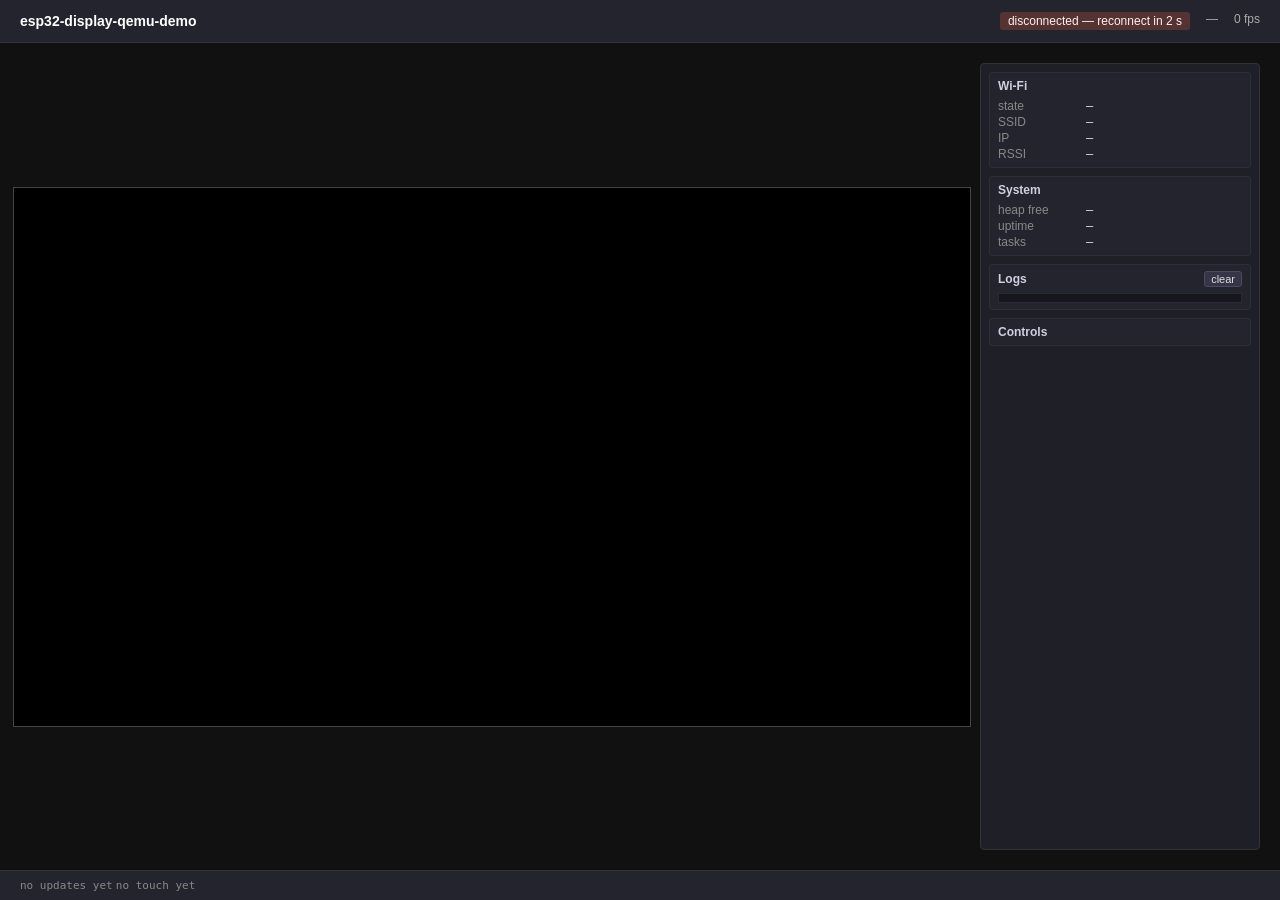
<file: web/index.html>
<!DOCTYPE html>
<html lang="en">
<head>
  <meta charset="UTF-8" />
  <title>esp32-display-qemu-demo · framebuffer viewer</title>
  <link rel="stylesheet" href="style.css" />
</head>
<body>
  <header>
    <h1>esp32-display-qemu-demo</h1>
    <div class="meta">
      <span id="status" class="status connecting">connecting…</span>
      <span id="resolution">—</span>
      <span id="fps">0 fps</span>
    </div>
  </header>
  <main>
    <section class="display">
      <canvas id="fb" width="240" height="135"></canvas>
    </section>
    <aside class="sidepanel" id="sidepanel">
      <details open>
        <summary>Wi-Fi</summary>
        <dl class="kv">
          <dt>state</dt><dd id="wifi-state">—</dd>
          <dt>SSID</dt><dd id="wifi-ssid">—</dd>
          <dt>IP</dt><dd id="wifi-ip">—</dd>
          <dt>RSSI</dt><dd id="wifi-rssi">—</dd>
        </dl>
      </details>
      <details open>
        <summary>System</summary>
        <dl class="kv">
          <dt>heap free</dt><dd id="sys-heap">—</dd>
          <dt>uptime</dt><dd id="sys-uptime">—</dd>
          <dt>tasks</dt><dd id="sys-tasks">—</dd>
        </dl>
      </details>
      <details open>
        <summary>Logs <button type="button" id="logs-clear" class="mini">clear</button></summary>
        <ul id="logs" class="logs" aria-live="polite"></ul>
      </details>
      <details>
        <summary>Controls</summary>
        <div class="controls">
          <button type="button" id="btn-screenshot">Screenshot</button>
          <button type="button" id="btn-reset">Reset (stub)</button>
        </div>
      </details>
    </aside>
  </main>
  <footer>
    <code id="last-update">no updates yet</code>
    <code id="last-touch">no touch yet</code>
  </footer>
  <script src="main.js" type="module"></script>
</body>
</html>
</file>
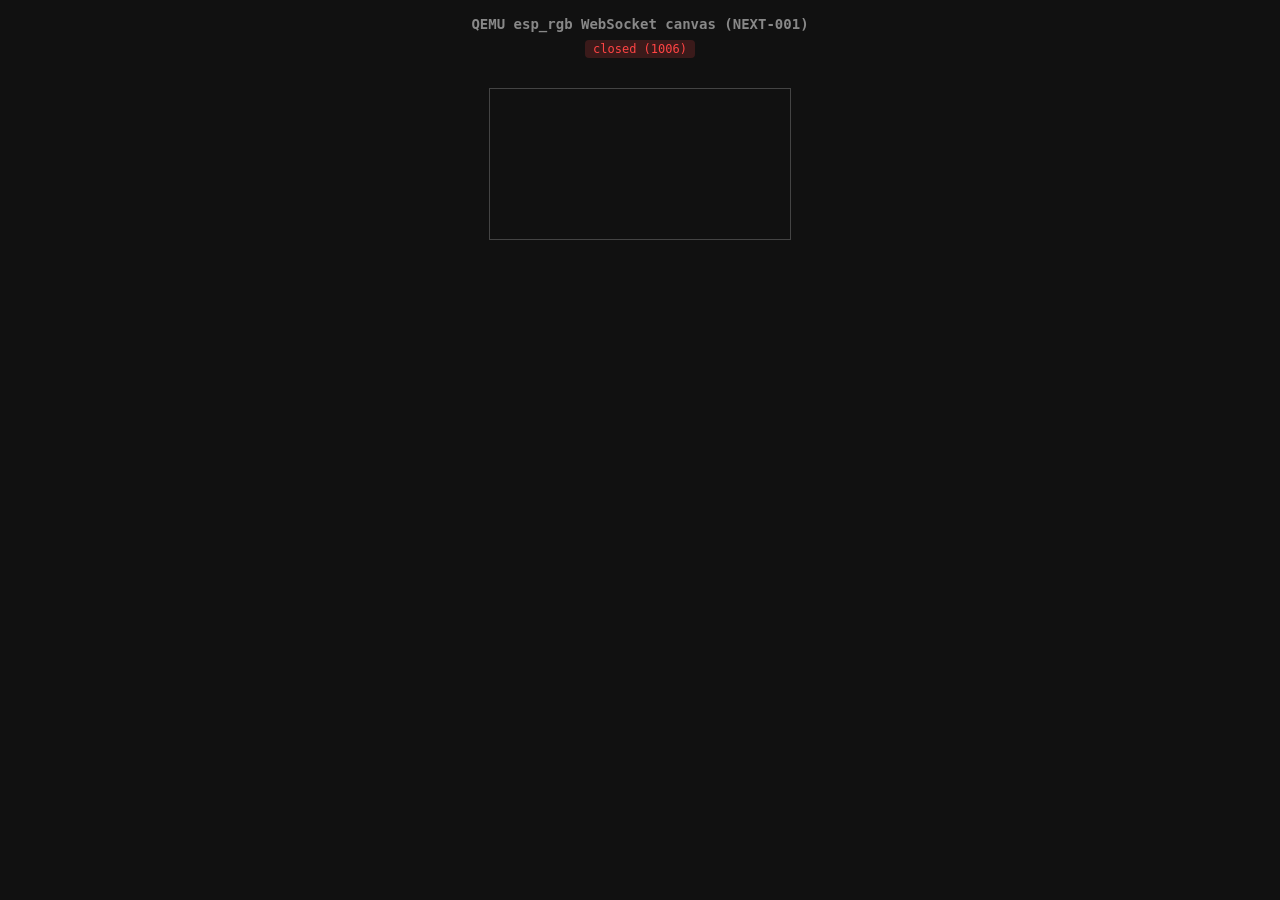
<file: web/qemu-direct.html>
<!DOCTYPE html>
<html lang="en">
<head>
  <meta charset="utf-8">
  <title>QEMU Direct WS Canvas — NEXT-001</title>
  <style>
    * { box-sizing: border-box; margin: 0; padding: 0; }
    body {
      background: #111;
      display: flex;
      flex-direction: column;
      align-items: center;
      gap: 8px;
      padding: 16px;
      font-family: monospace;
      color: #ccc;
      min-height: 100vh;
    }
    h1 { font-size: 14px; color: #888; }
    #status {
      font-size: 12px;
      padding: 2px 8px;
      border-radius: 4px;
      background: #333;
    }
    #status.connected { background: #1a3a1a; color: #4f4; }
    #status.error     { background: #3a1a1a; color: #f44; }
    #info { font-size: 11px; color: #666; height: 14px; }
    canvas {
      border: 1px solid #444;
      image-rendering: pixelated;
      max-width: min(100vw - 32px, 900px);
    }
  </style>
</head>
<body>
  <h1>QEMU esp_rgb WebSocket canvas (NEXT-001)</h1>
  <div id="status">connecting…</div>
  <div id="info"></div>
  <canvas id="fb"></canvas>

  <script>
    // ---------------------------------------------------------------------------
    // Configuration — port from URL ?port=9334
    // ---------------------------------------------------------------------------
    const params  = new URLSearchParams(location.search);
    const wsPort  = params.get('port') || '9334';
    const wsUrl   = `ws://127.0.0.1:${wsPort}/`;

    const canvas   = document.getElementById('fb');
    const ctx      = canvas.getContext('2d');
    const statusEl = document.getElementById('status');
    const infoEl   = document.getElementById('info');

    // ---------------------------------------------------------------------------
    // FPS counter
    // ---------------------------------------------------------------------------
    let frameCount  = 0;
    let fpsRefTime  = Date.now();
    setInterval(() => {
      const now     = Date.now();
      const elapsed = (now - fpsRefTime) / 1000;
      if (elapsed >= 1 && header) {
        infoEl.textContent =
          `${header.w}×${header.h} ${header.format} | ` +
          `${(frameCount / elapsed).toFixed(1)} fps`;
        frameCount = 0;
        fpsRefTime = now;
      }
    }, 200);

    // ---------------------------------------------------------------------------
    // Pixel format decoders
    // ---------------------------------------------------------------------------

    // x8r8g8b8 (PIXMAN_x8r8g8b8, LE host):
    //   memory layout: [B, G, R, X] per pixel  →  ImageData RGBA [R, G, B, 255]
    function decodeXRGB8888(buf, w, h) {
      const out = new Uint8ClampedArray(w * h * 4);
      const src = new Uint8Array(buf);
      for (let i = 0; i < w * h; i++) {
        const base = i * 4;
        out[base + 0] = src[base + 2];  // R
        out[base + 1] = src[base + 1];  // G
        out[base + 2] = src[base + 0];  // B
        out[base + 3] = 255;
      }
      return new ImageData(out, w, h);
    }

    // r5g6b5 (PIXMAN_r5g6b5, LE host):
    //   16-bit LE word: [rrrrrggg gggbbbbb]  →  bit-replicate to 8-bit channels
    function decodeR5G6B5(buf, w, h) {
      const out  = new Uint8ClampedArray(w * h * 4);
      const src  = new Uint16Array(buf);
      for (let i = 0, j = 0; i < w * h; i++, j += 4) {
        const p   = src[i];
        const r5  = (p >> 11) & 0x1f;
        const g6  = (p >>  5) & 0x3f;
        const b5  =  p        & 0x1f;
        out[j + 0] = (r5 << 3) | (r5 >> 2);
        out[j + 1] = (g6 << 2) | (g6 >> 4);
        out[j + 2] = (b5 << 3) | (b5 >> 2);
        out[j + 3] = 255;
      }
      return new ImageData(out, w, h);
    }

    // ---------------------------------------------------------------------------
    // WebSocket connection
    // ---------------------------------------------------------------------------
    let header = null;  // parsed JSON from the first TEXT frame

    const ws        = new WebSocket(wsUrl);
    ws.binaryType   = 'arraybuffer';

    ws.onopen = () => {
      statusEl.textContent = 'connected';
      statusEl.className   = 'connected';
    };

    ws.onclose = (ev) => {
      statusEl.textContent = `closed (${ev.code})`;
      statusEl.className   = 'error';
    };

    ws.onerror = () => {
      statusEl.textContent = 'error';
      statusEl.className   = 'error';
    };

    ws.onmessage = (ev) => {
      // TEXT frame → JSON surface header
      if (typeof ev.data === 'string') {
        header = JSON.parse(ev.data);
        canvas.width  = header.w;
        canvas.height = header.h;
        // Kick off the FPS counter reference time
        frameCount = 0;
        fpsRefTime = Date.now();
        return;
      }

      // BINARY frame → pixel data
      if (!header) return;  // header not yet received — skip

      // Frame layout: [u32 LE seq][u32 LE size][pixels…]
      const dv     = new DataView(ev.data);
      // const seq = dv.getUint32(0, true);  // available for future use
      // const size = dv.getUint32(4, true);
      const pixels = ev.data.slice(8);

      let imageData;
      if (header.format === 'x8r8g8b8') {
        imageData = decodeXRGB8888(pixels, header.w, header.h);
      } else if (header.format === 'r5g6b5') {
        imageData = decodeR5G6B5(pixels, header.w, header.h);
      } else {
        return;  // unknown format — skip
      }

      ctx.putImageData(imageData, 0, 0);
      frameCount++;
    };
  </script>
</body>
</html>
</file>
<file: web/style.css>
* { margin: 0; padding: 0; box-sizing: border-box; }
body {
  font-family: -apple-system, BlinkMacSystemFont, 'Segoe UI', Roboto, sans-serif;
  background: #1a1a22; color: #ddd;
  min-height: 100vh;
  display: flex; flex-direction: column;
}
header {
  padding: 12px 20px;
  background: #24242e; border-bottom: 1px solid #333;
  display: flex; align-items: center; justify-content: space-between;
}
header h1 { font-size: 14px; font-weight: 600; color: #fff; }
.meta { display: flex; gap: 16px; font-size: 12px; color: #aaa; }
.status { padding: 2px 8px; border-radius: 3px; }
.status.connecting { background: #553; color: #ffe; }
.status.connected  { background: #353; color: #efe; }
.status.error      { background: #533; color: #fee; }
main {
  flex: 1; display: flex; align-items: stretch; justify-content: center;
  padding: 20px; background: #111; gap: 16px;
}
.display {
  flex: 1; display: flex; align-items: center; justify-content: center;
  min-width: 0;
}
.sidepanel {
  width: 280px; flex: 0 0 280px;
  background: #1f1f28; border: 1px solid #333; border-radius: 4px;
  padding: 8px; font-size: 12px; overflow-y: auto;
  display: flex; flex-direction: column; gap: 8px;
}
.sidepanel details {
  background: #24242e; border: 1px solid #2e2e3a; border-radius: 3px;
  padding: 6px 8px;
}
.sidepanel summary {
  cursor: pointer; font-weight: 600; color: #cfcfe0;
  display: flex; align-items: center; justify-content: space-between;
}
.kv { margin-top: 6px; display: grid; grid-template-columns: 80px 1fr; gap: 2px 8px; }
.kv dt { color: #888; }
.kv dd { color: #ddd; font-family: 'SF Mono', Menlo, monospace; }
.logs {
  margin-top: 6px; list-style: none; max-height: 180px; overflow-y: auto;
  font-family: 'SF Mono', Menlo, monospace; font-size: 11px;
  background: #16161c; border: 1px solid #2a2a36; padding: 4px;
}
.logs li { padding: 1px 2px; }
.logs li.log-W { color: #fc6; }
.logs li.log-E { color: #f88; }
.logs li.log-I { color: #cfd; }
.controls { display: flex; flex-wrap: wrap; gap: 6px; margin-top: 6px; }
.controls button, .mini {
  background: #353548; color: #ddd; border: 1px solid #4a4a60;
  padding: 4px 10px; border-radius: 3px; cursor: pointer; font-size: 11px;
}
.mini { padding: 1px 6px; }
.controls button:hover, .mini:hover { background: #45455a; }
canvas {
  border: 1px solid #444;
  image-rendering: pixelated;
  /* Scale 4× by default so 240×135 is comfortably visible */
  width: 960px; height: 540px;
  background: #000;
}
footer {
  padding: 8px 20px; background: #24242e; border-top: 1px solid #333;
  font-size: 11px; color: #888;
}
code { font-family: 'SF Mono', Menlo, monospace; }
</file>
